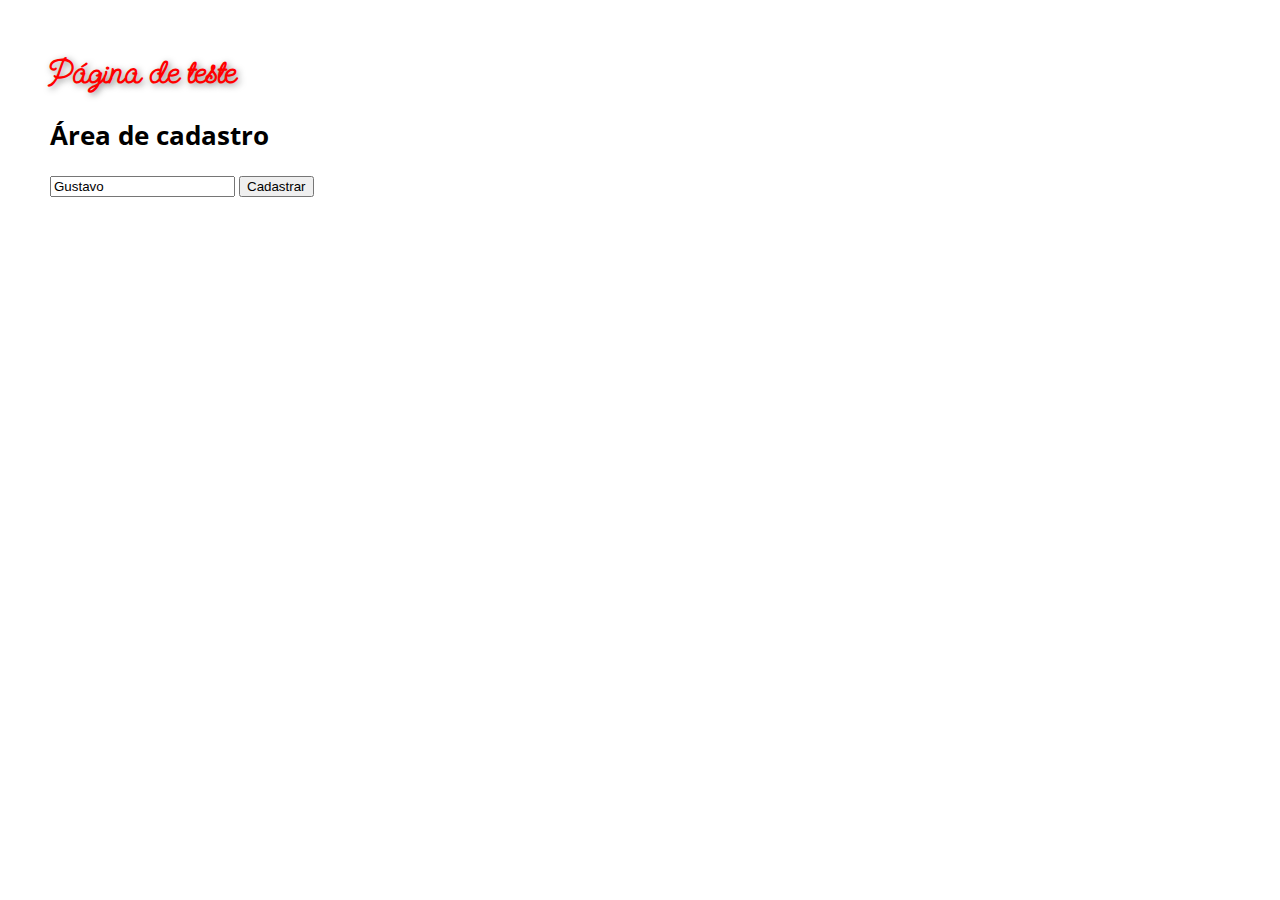
<file: index.html>
<!DOCTYPE html>
<html lang="pt-br">
<head>
    <meta charset="UTF-8">
    <meta http-equiv="X-UA-Compatible" content="IE=edge">
    <meta name="viewport" content="width=device-width, initial-scale=1.0">
    <title>Página de teste</title>
    <link rel="preconnect" href="https://fonts.googleapis.com">
    <link rel="preconnect" href="https://fonts.gstatic.com" crossorigin>
    <link href="https://fonts.googleapis.com/css2?family=Open+Sans:wght@300;400;700&family=Send+Flowers&display=swap" rel="stylesheet">

    <link rel="stylesheet" href="estilo.css">
</head>
<body>
    
    <h1>Página de teste</h1>
    
    <h2>Área de cadastro</h2>

    <form action="paginas/login.html" method="GET">

        <input type="text" name="usuario" value="Gustavo">

        <input type="submit" value="Cadastrar">

    </form>

</body>
</html>
</file>
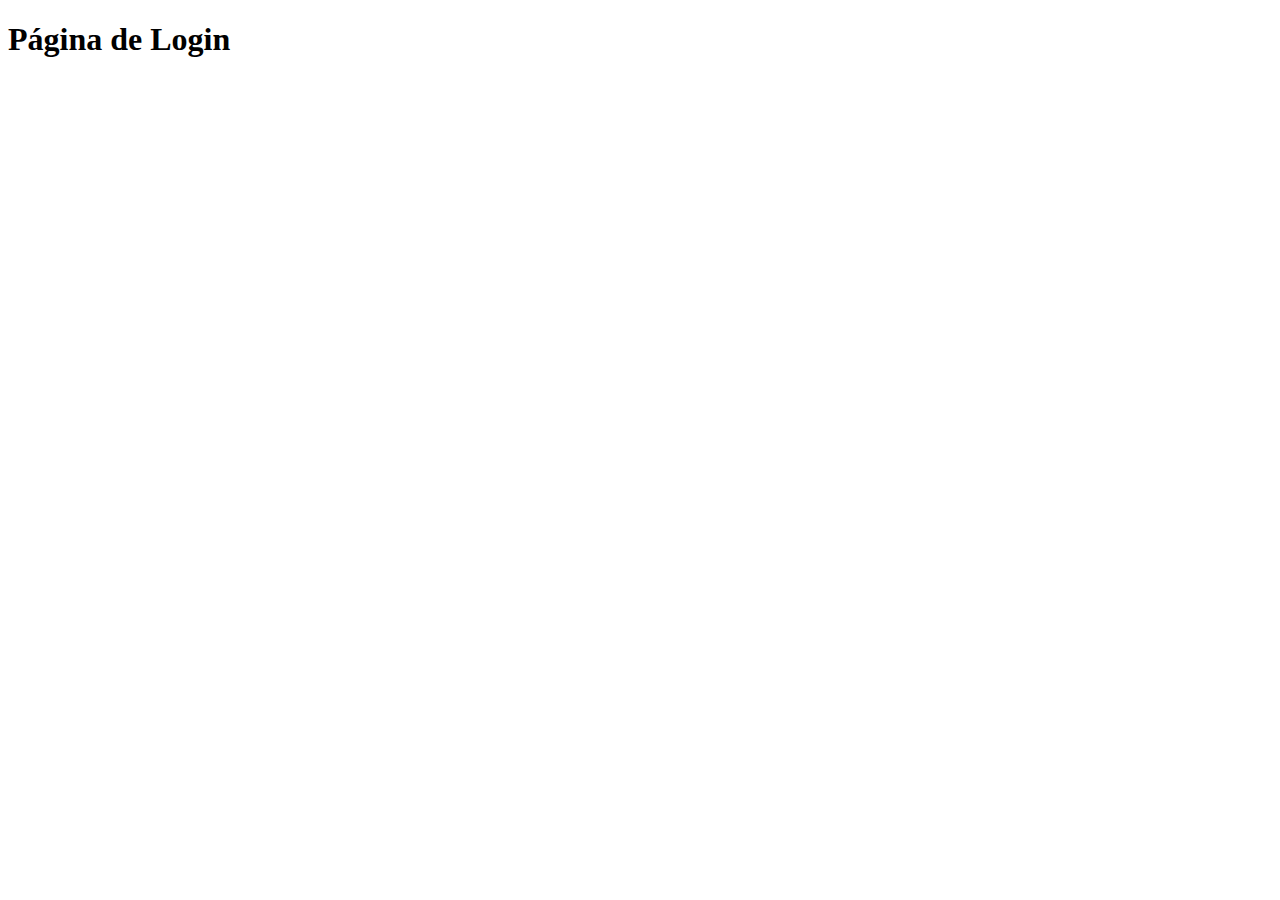
<file: paginas/login.html>
<!DOCTYPE html>
<html lang="pt-br">
<head>
    <meta charset="UTF-8">
    <meta http-equiv="X-UA-Compatible" content="IE=edge">
    <meta name="viewport" content="width=device-width, initial-scale=1.0">
    <title>Login</title>
</head>
<body>
    <h1>Página de Login</h1>
</body>
</html>
</file>
<file: estilo.css>
* {
    box-sizing: border-box;
}

body {
    margin: 50px;
    font-size: 17px;
    font-family: 'Open Sans', sans-serif;
}

h1 {
    color: red;
    text-shadow: 2px 2px 6px rgba(30, 30, 30, 0.5);
    font-family: 'Send Flowers', cursive;
}

p {
    color: #0000FF;
    font-size: 20px;
    text-align: left;
    /* letter-spacing: 5px; */
    /* word-spacing: 10px; */
    line-height: 32px;
}

table {
    width: 600px;
    margin: 10px auto;
}

table thead {
    background-color: green;
    color: yellow;
}

table thead tr th:first-child {
    border-top-left-radius: 10px;
}

table thead tr th:last-child {
    border-top-right-radius: 10px;
}

table tbody {
    background-color: #FF0000;
    color: white;
    cursor: pointer;
}

table tbody tr:hover {
    background-color: #860e0e;
    color: rgb(231, 231, 231);
}

table tfoot {
    background-color: yellow;
    color: red;
}

table tfoot td {
    border-bottom-left-radius: 10px;
    border-bottom-right-radius: 10px;
}

table th,
table td {
    padding: 10px;
}
table td {
    text-align: center;
}
</file>
